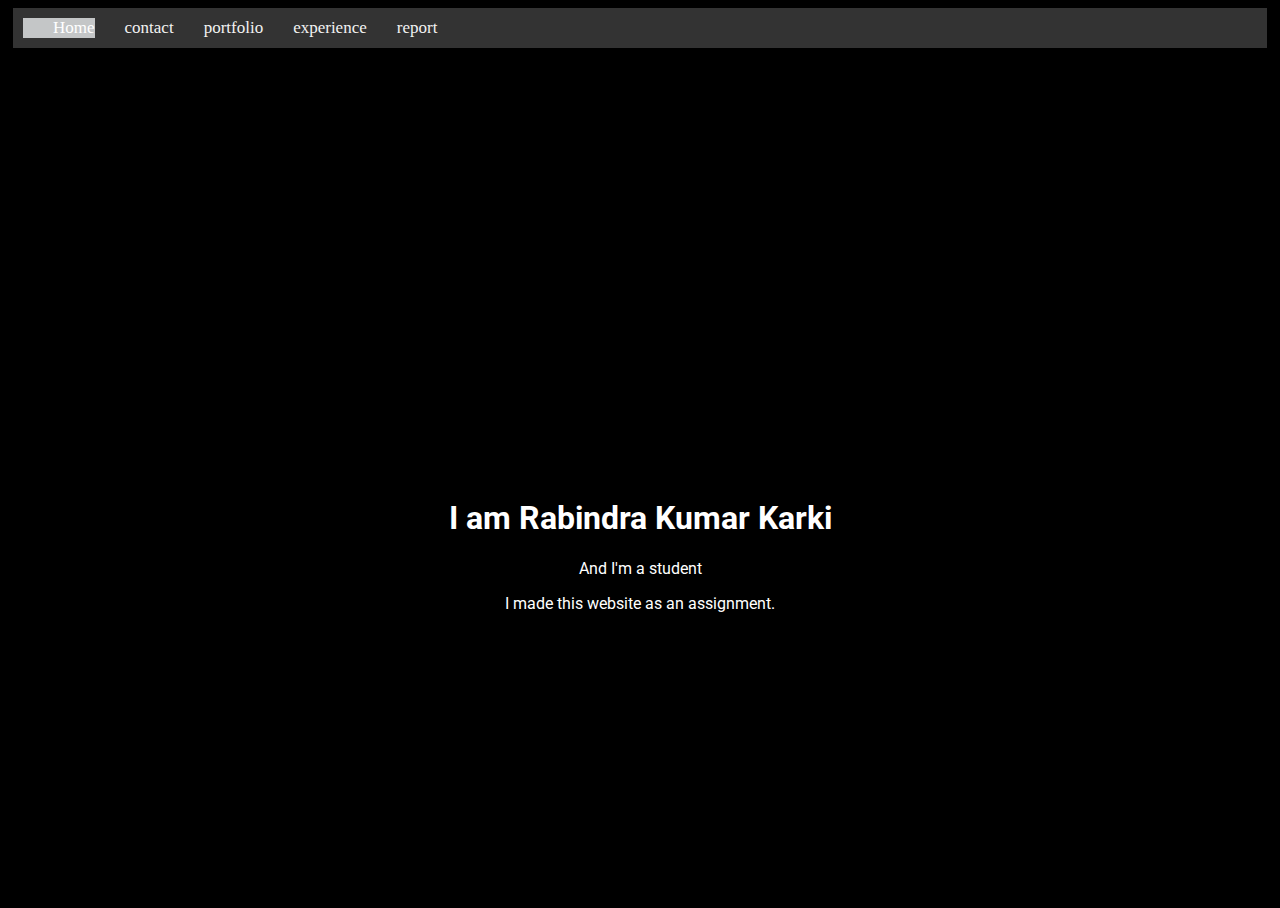
<file: html/index.html>
<!Doctype html>
<html>
<head>
    <title>Home page</title>
    <title>contact page</title>
    <link rel="preconnect" href="https://fonts.googleapis.com">
<link rel="preconnect" href="https://fonts.gstatic.com" crossorigin>
<link href="https://fonts.googleapis.com/css2?family=Roboto:ital@1&display=swap" rel="stylesheet">
    <link rel="stylesheet" href="./css/index.css" />
</head>

<body>
    <div class="topnav">
        <a class="home" href="index.html">Home</a>
        <a  href="contact.html">contact</a>
        <a href="portfolio.html">portfolio</a>
        <a href="experience.html">experience</a>
        <a href="report.html">report</a>
    </div>
    <div class="background-image">
        <div class="text">
          <h1>I am Rabindra Kumar Karki</h1>
          <p>And I'm a student</p>
          <p>I made this website as an assignment.</p>
        </div>
    </div>
</body>
</html>
</file>
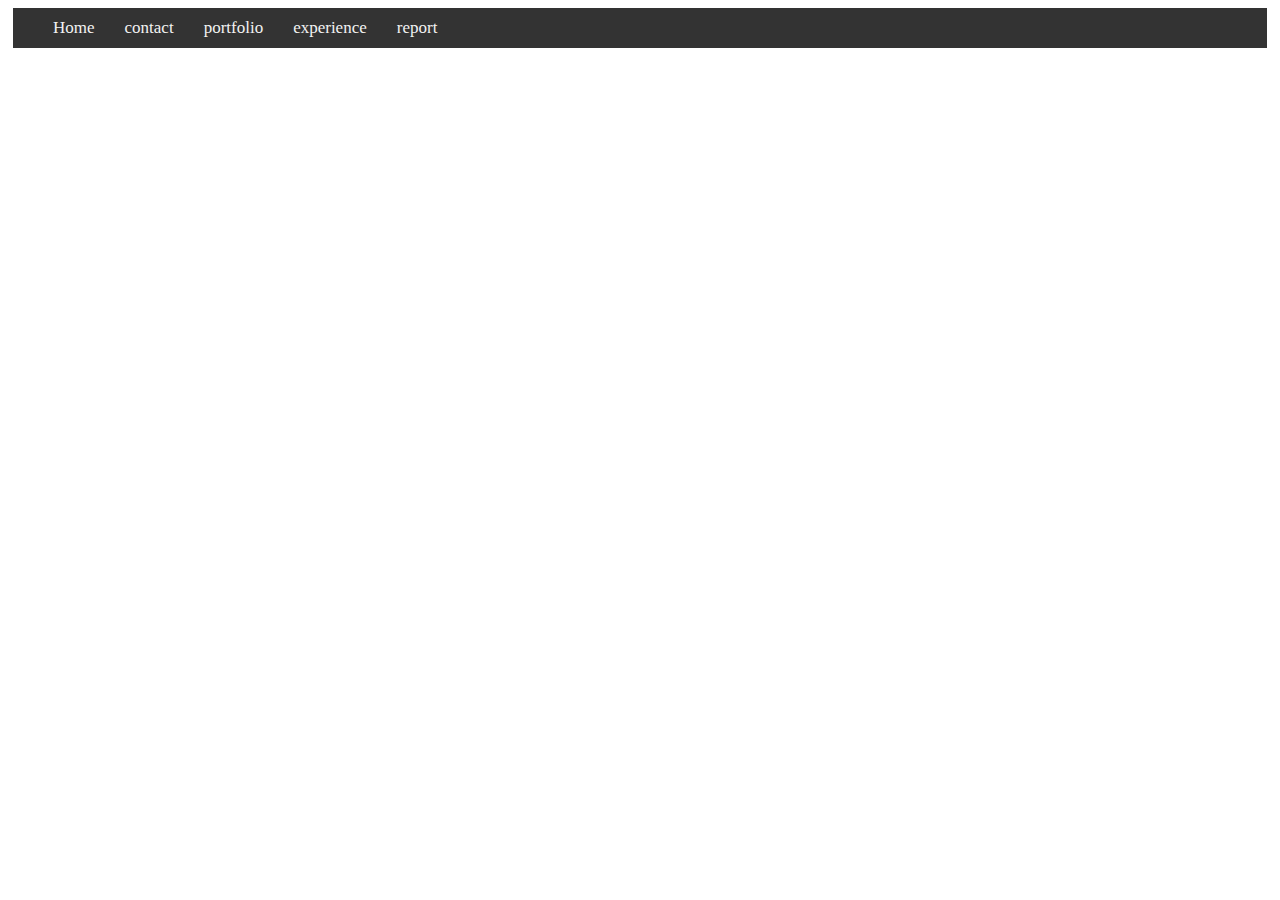
<file: html/experience.html>
<!Doctype html>
<html>
<head>
    <title>Experience page</title>
    <link rel="stylesheet" href="./css/experience.css" />
</head>

<body>
    <div class="topnav">
        <a href="index.html">Home</a>
        <a href="contact.html">contact</a>
        <a href="portfolio.html">portfolio</a>
        <a class="experience" href="experience.html">experience</a>
        <a href="report.html">report</a>
    </div>
</body>
</html>
</file>
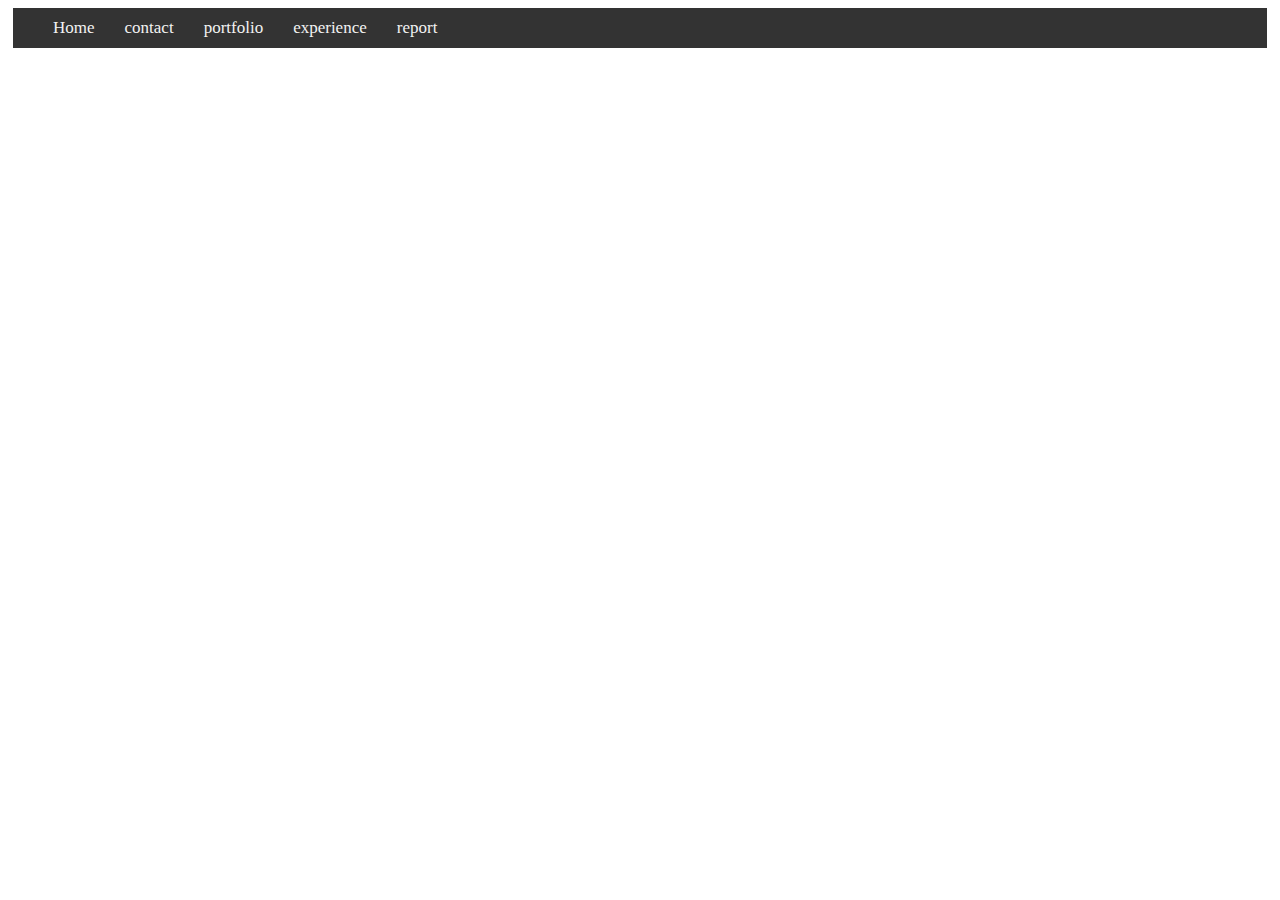
<file: html/portfolio.html>
<!Doctype html>
<html>
<head>
    <title>Portfolio page</title>
    <link rel="stylesheet" href="./css/portfolio.css" />
</head>

<body>
    <div class="topnav">
        <a href="index.html">Home</a>
        <a href="contact.html">contact</a>
        <a class="portfolio" href="portfolio.html">portfolio</a>
        <a href="experience.html">experience</a>
        <a href="report.html">report</a>
    </div>
</body>
</html>
</file>
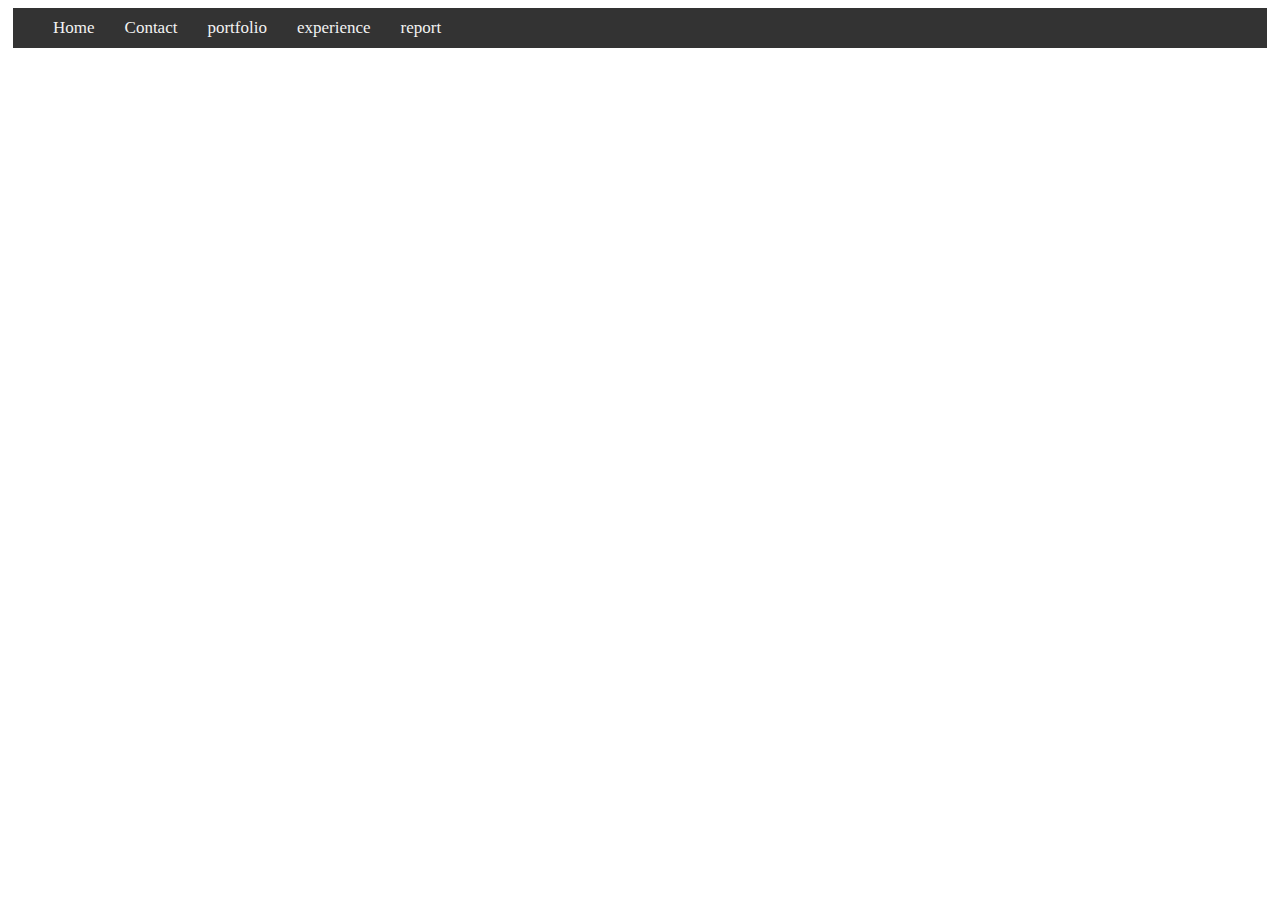
<file: html/report.html>
<!Doctype html>
<html>
<head>
    <title>Report page</title>
    <link rel="stylesheet" href="./css/report.css" />
</head>
    <div class="topnav">
        <a href="index.html">Home</a>
        <a href="contact.html">Contact</a>
        <a href="portfolio.html">portfolio</a>
        <a href="experience.html">experience</a>
        <a class="report" href="report.html">report</a>
    </div>
</body>
</html>
</file>
<file: html/css/index.css>
.topnav{
    background-color: #333;
    overflow:auto;
    padding: 10px;
    margin: 5px;
}

.topnav a{
    float:left;
    color: #f2f2f2;
    text-align: center;
    padding: 14px,16px;
    text-decoration: none;
    font-size: 17px;
}

.topnav a:hover{
    color: rgb(216, 18, 18);
   
}

.topnav a.home{
    background-color: rgba(219, 221, 223, 0.867);
    color:white;

} 
.contact{
    margin-left: 10px;
    padding-left: 10px;
}

.topnav a{
    padding-left: 30px;
}


/* The hero image */
.background-image {
    /* Use "linear-gradient" to add a darken background effect to the image (photographer.jpg). This will make the text easier to read */
   
  
    /* Position and center the image to scale nicely on all screens */
    background-position: center;
    background-repeat: no-repeat;
    background-size: cover;
    position: relative;
  }
  
  /* Place text in the middle of the image */
  .text {
    text-align: center;
    position: absolute;
    top: 50%;
    left: 50%;
    transform: translate(-50%, -50%);
    color: white;
    font-family: 'Roboto', sans-serif;
    padding-top: 1000px;
  }

  body,html{
    height: 100%;
    background-color: black;
  }
</file>
<file: html/css/experience.css>
.topnav{
    background-color: #333;
    overflow:auto;
    padding: 10px;
    margin: 5px;
}

.topnav a{
    float:left;
    color: #f2f2f2;
    text-align: center;
    padding: 14px,16px;
    text-decoration: none;
    font-size: 17px;
}

.topnav a:hover{
    color: rgb(216, 18, 18);
   
}

.topnav a.home{
    background-color: rgba(219, 221, 223, 0.867);
    color:white;

} 
.contact{
    margin-left: 10px;
    padding-left: 10px;
}

.topnav a{
    padding-left: 30px;
}
</file>
<file: html/css/portfolio.css>
.topnav{
    background-color: #333;
    overflow:auto;
    padding: 10px;
    margin: 5px;
}

.topnav a{
    float:left;
    color: #f2f2f2;
    text-align: center;
    padding: 14px,16px;
    text-decoration: none;
    font-size: 17px;
}

.topnav a:hover{
    color: rgb(216, 18, 18);
   
}

.topnav a.home{
    background-color: rgba(219, 221, 223, 0.867);
    color:white;

} 
.contact{
    margin-left: 10px;
    padding-left: 10px;
}

.topnav a{
    padding-left: 30px;
}
</file>
<file: html/css/report.css>
.topnav{
    background-color: #333;
    overflow:auto;
    padding: 10px;
    margin: 5px;
}

.topnav a{
    float:left;
    color: #f2f2f2;
    text-align: center;
    padding: 14px,16px;
    text-decoration: none;
    font-size: 17px;
}

.topnav a:hover{
    color: rgb(216, 18, 18);
   
}

.topnav a.home{
    background-color: rgba(219, 221, 223, 0.867);
    color:white;

} 
.contact{
    margin-left: 10px;
    padding-left: 10px;
}

.topnav a{
    padding-left: 30px;
}
</file>
